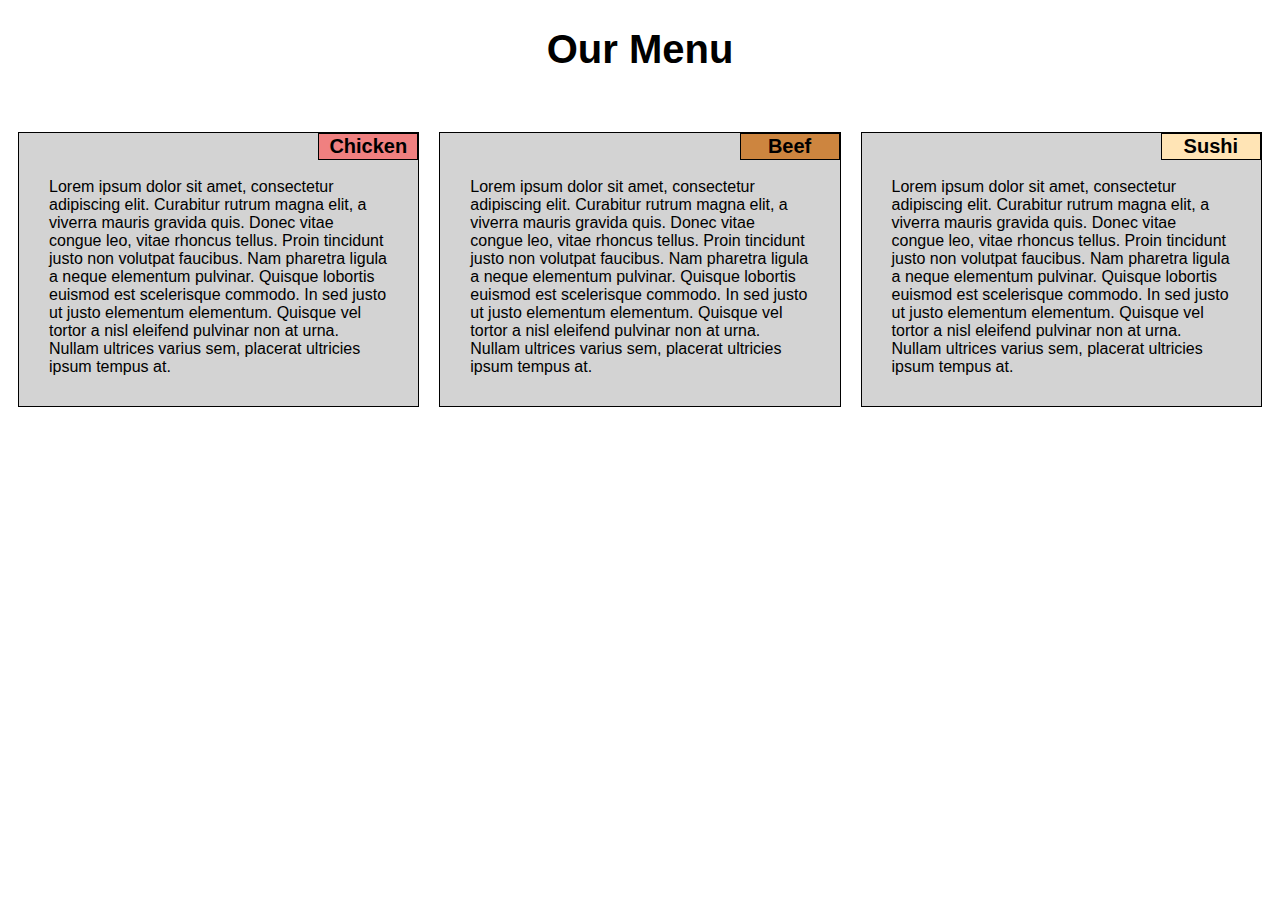
<file: mod2_solution/index.html>
<!DOCTYPE html>
<html>

<head>
    <meta charset="utf-8">
    <meta name="viewport" content="width=device-width, initial-scale=1">
    <title>Menu</title>
    <link rel="stylesheet" href="css/style.css">

    <h1>Our Menu</h1>

    <div class="row">
        <div class="col-lg-4 col-md-6">
            <section>
                <div id="chicken">Chicken</div>
                <p>Lorem ipsum dolor sit amet, consectetur adipiscing
                elit. Curabitur rutrum magna elit, a viverra mauris
                gravida quis. Donec vitae congue leo, vitae rhoncus
                tellus. Proin tincidunt justo non volutpat faucibus.
                Nam pharetra ligula a neque elementum pulvinar.
                Quisque lobortis euismod est scelerisque commodo.
                In sed justo ut justo elementum elementum. Quisque
                vel tortor a nisl eleifend pulvinar non at urna.
                Nullam ultrices varius sem, placerat ultricies ipsum
                tempus at.</p>
            </section>
        </div>

        <div class="col-lg-4 col-md-6">
            <section>
                <div id="beef">Beef</div>
                <p>Lorem ipsum dolor sit amet, consectetur adipiscing
                elit. Curabitur rutrum magna elit, a viverra mauris
                gravida quis. Donec vitae congue leo, vitae rhoncus
                tellus. Proin tincidunt justo non volutpat faucibus.
                Nam pharetra ligula a neque elementum pulvinar.
                Quisque lobortis euismod est scelerisque commodo.
                In sed justo ut justo elementum elementum. Quisque
                vel tortor a nisl eleifend pulvinar non at urna.
                Nullam ultrices varius sem, placerat ultricies ipsum
                tempus at.</p>
            </section>
        </div>

        <div class="col-lg-4 col-md-12">
            <section>
                <div id="sushi">Sushi</div>
                <p>Lorem ipsum dolor sit amet, consectetur adipiscing
                elit. Curabitur rutrum magna elit, a viverra mauris
                gravida quis. Donec vitae congue leo, vitae rhoncus
                tellus. Proin tincidunt justo non volutpat faucibus.
                Nam pharetra ligula a neque elementum pulvinar.
                Quisque lobortis euismod est scelerisque commodo.
                In sed justo ut justo elementum elementum. Quisque
                vel tortor a nisl eleifend pulvinar non at urna.
                Nullam ultrices varius sem, placerat ultricies ipsum
                tempus at.</p>
            </section>
        </div>

    </div>
</file>
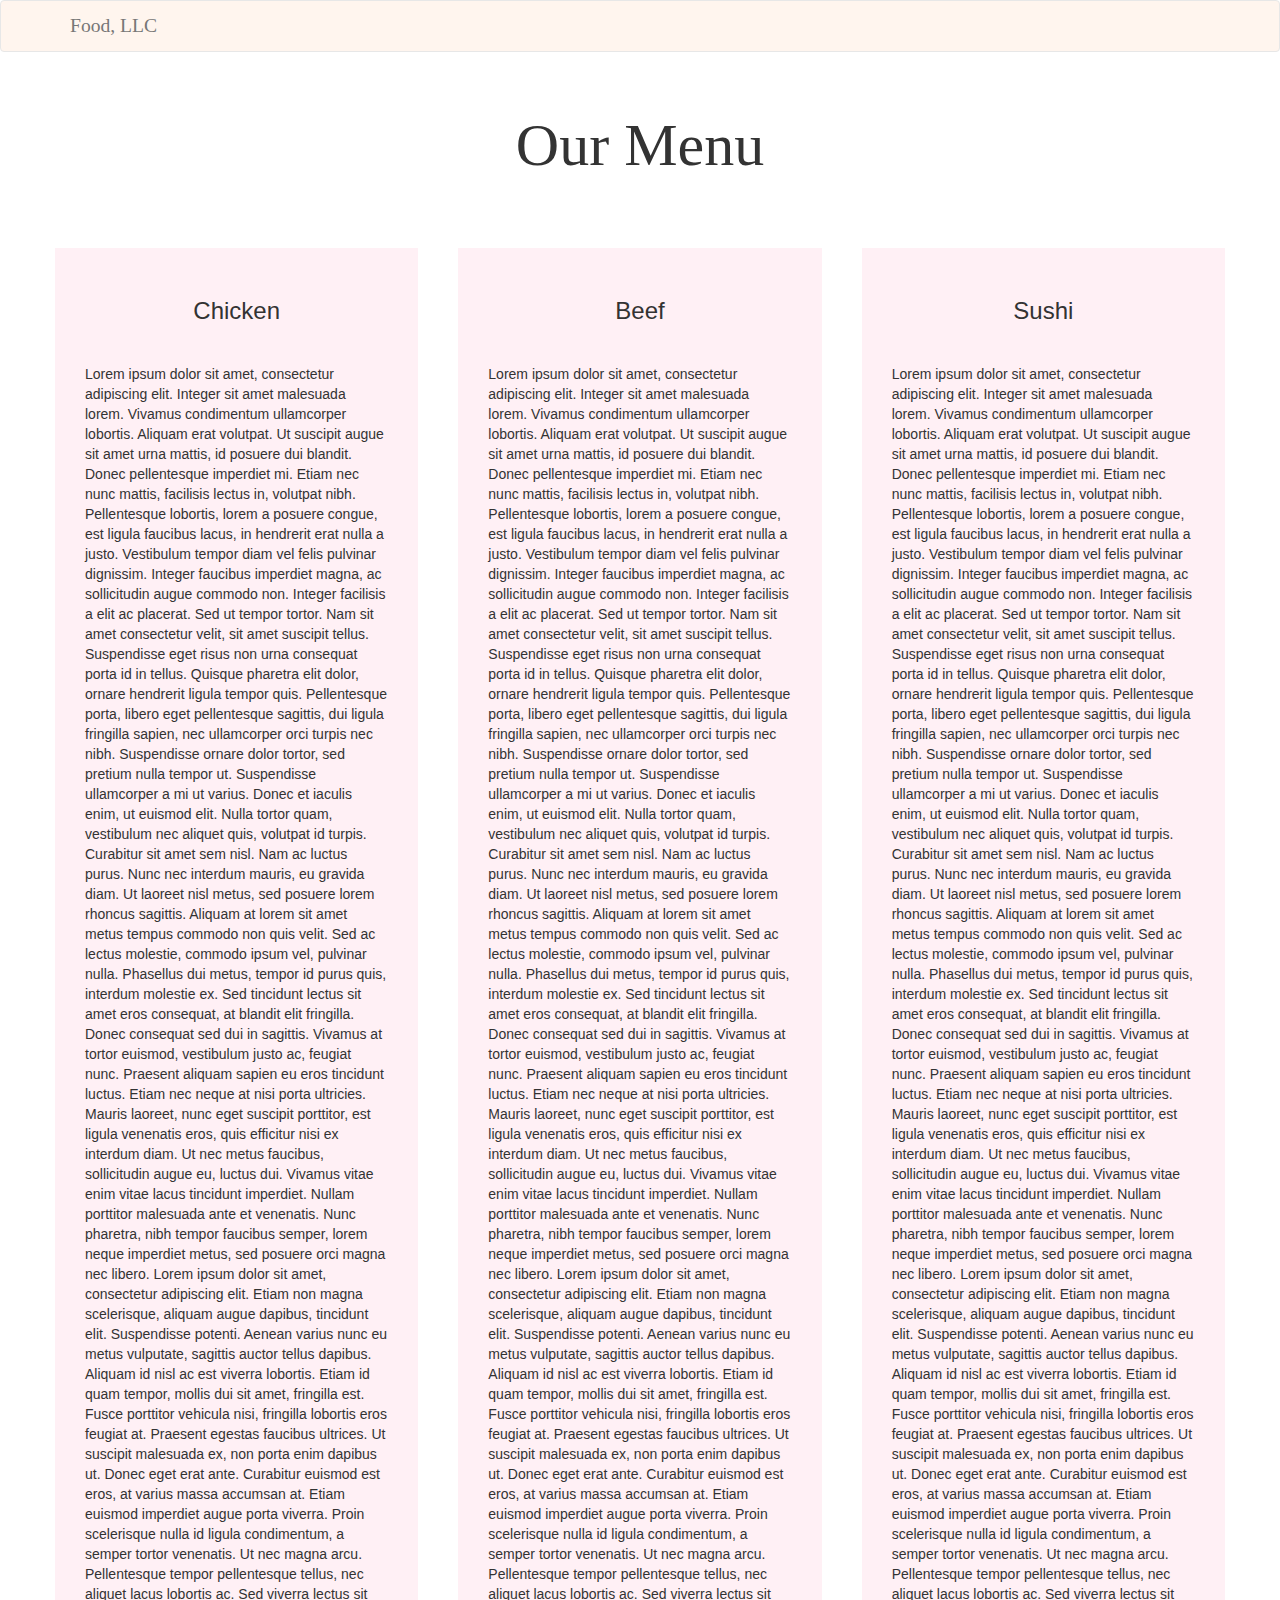
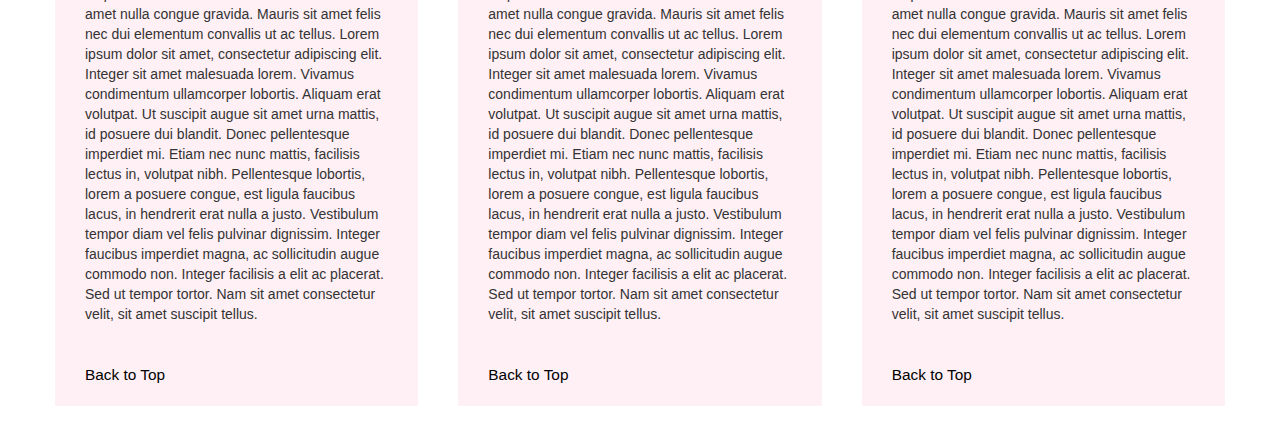
<file: mod3_solution/index.html>
<!DOCTYPE html>
<html>

<head>
    <meta charset="utf-8">
    <meta name="viewport" content="width=device-width, initial-scale=1">
    <title>Menu</title>
    <link rel="stylesheet" href="css/bootstrap.min.css">
    <link rel="stylesheet" href="css/style.css">
</head>

<body>
    <header id="top">
        <nav id="header-nav" class="navbar navbar-default">
            <div class="container">
                <div class="navbar-header">
                    <div class="navbar-brand">Food, LLC</div>
                    <button type="button" class="navbar-toggle collapsed visible-xs" data-toggle="collapse"
                        data-target="#collapsable-nav" aria-expanded="false">
                        <span class="sr-only">Toggle navigation</span>
                        <span class="icon-bar"></span>
                        <span class="icon-bar"></span>
                        <span class="icon-bar"></span>
                    </button>
                </div>

                <div id="collapsable-nav" class="collapse navbar-collapse">
                    <ul id="nav-list" class="nav navbar-nav navbar-right">
                        <li class="visible-xs text-center">
                            <a href="#chicken">Chicken</a>
                        </li>
                        <li class="visible-xs text-center">
                            <a href="#beef">Beef</a>
                        </li>
                        <li class="visible-xs text-center">
                            <a href="#sushi">Sushi</a>
                        </li>
                    </ul>
                </div>
            </div>
        </nav>
    </header>

    <h1 class="text-center">Our Menu</h1>

    <div class="container-fluid">
        <div class="row">
            <div class="col-xs-12 col-sm-6 col-md-4">
                <section id="chicken">
                    <h3 class="text-center">Chicken</h3>
                    <p>
                        Lorem ipsum dolor sit amet, consectetur adipiscing elit. Integer sit amet malesuada lorem.
                        Vivamus
                        condimentum ullamcorper lobortis. Aliquam erat volutpat. Ut suscipit augue sit amet urna mattis,
                        id
                        posuere dui blandit. Donec pellentesque imperdiet mi. Etiam nec nunc mattis, facilisis lectus
                        in,
                        volutpat nibh. Pellentesque lobortis, lorem a posuere congue, est ligula faucibus lacus, in
                        hendrerit erat nulla a justo. Vestibulum tempor diam vel felis pulvinar dignissim.
                        Integer faucibus imperdiet magna, ac sollicitudin augue commodo non. Integer facilisis a elit ac
                        placerat. Sed ut tempor tortor. Nam sit amet consectetur velit, sit amet suscipit tellus.
                        Suspendisse eget risus non urna consequat porta id in tellus. Quisque pharetra elit dolor,
                        ornare
                        hendrerit ligula tempor quis. Pellentesque porta, libero eget pellentesque sagittis, dui ligula
                        fringilla sapien, nec ullamcorper orci turpis nec nibh. Suspendisse ornare dolor tortor, sed
                        pretium
                        nulla tempor ut. Suspendisse ullamcorper a mi ut varius. Donec et iaculis enim, ut euismod elit.
                        Nulla tortor quam, vestibulum nec aliquet quis, volutpat id turpis. Curabitur sit amet sem nisl.
                        Nam
                        ac luctus purus.
                        Nunc nec interdum mauris, eu gravida diam. Ut laoreet nisl metus, sed posuere lorem rhoncus
                        sagittis. Aliquam at lorem sit amet metus tempus commodo non quis velit. Sed ac lectus molestie,
                        commodo ipsum vel, pulvinar nulla. Phasellus dui metus, tempor id purus quis, interdum molestie
                        ex.
                        Sed tincidunt lectus sit amet eros consequat, at blandit elit fringilla. Donec consequat sed dui
                        in
                        sagittis. Vivamus at tortor euismod, vestibulum justo ac, feugiat nunc. Praesent aliquam sapien
                        eu
                        eros tincidunt luctus. Etiam nec neque at nisi porta ultricies. Mauris laoreet, nunc eget
                        suscipit
                        porttitor, est ligula venenatis eros, quis efficitur nisi ex interdum diam. Ut nec metus
                        faucibus,
                        sollicitudin augue eu, luctus dui.
                        Vivamus vitae enim vitae lacus tincidunt imperdiet. Nullam porttitor malesuada ante et
                        venenatis.
                        Nunc pharetra, nibh tempor faucibus semper, lorem neque imperdiet metus, sed posuere orci magna
                        nec
                        libero. Lorem ipsum dolor sit amet, consectetur adipiscing elit. Etiam non magna scelerisque,
                        aliquam augue dapibus, tincidunt elit. Suspendisse potenti. Aenean varius nunc eu metus
                        vulputate,
                        sagittis auctor tellus dapibus. Aliquam id nisl ac est viverra lobortis.
                        Etiam id quam tempor, mollis dui sit amet, fringilla est. Fusce porttitor vehicula nisi,
                        fringilla
                        lobortis eros feugiat at. Praesent egestas faucibus ultrices. Ut suscipit malesuada ex, non
                        porta
                        enim dapibus ut. Donec eget erat ante. Curabitur euismod est eros, at varius massa accumsan at.
                        Etiam euismod imperdiet augue porta viverra. Proin scelerisque nulla id ligula condimentum, a
                        semper
                        tortor venenatis. Ut nec magna arcu. Pellentesque tempor pellentesque tellus, nec aliquet lacus
                        lobortis ac. Sed viverra lectus sit amet nulla congue gravida. Mauris sit amet felis nec dui
                        elementum convallis ut ac tellus.
                        Lorem ipsum dolor sit amet, consectetur adipiscing elit. Integer sit amet malesuada lorem.
                        Vivamus
                        condimentum ullamcorper lobortis. Aliquam erat volutpat. Ut suscipit augue sit amet urna mattis,
                        id
                        posuere dui blandit. Donec pellentesque imperdiet mi. Etiam nec nunc mattis, facilisis lectus
                        in,
                        volutpat nibh. Pellentesque lobortis, lorem a posuere congue, est ligula faucibus lacus, in
                        hendrerit erat nulla a justo. Vestibulum tempor diam vel felis pulvinar dignissim.
                        Integer faucibus imperdiet magna, ac sollicitudin augue commodo non. Integer facilisis a elit ac
                        placerat. Sed ut tempor tortor. Nam sit amet consectetur velit, sit amet suscipit tellus.
                    </p>
                    <a href="#top">Back to Top</a> 
                </section>
            </div>

            <div class="col-xs-12 col-sm-6 col-md-4">
                <section id="beef">
                    <h3 class="text-center">Beef</h3>
                    <p>
                        Lorem ipsum dolor sit amet, consectetur adipiscing elit. Integer sit amet malesuada lorem.
                        Vivamus
                        condimentum ullamcorper lobortis. Aliquam erat volutpat. Ut suscipit augue sit amet urna mattis,
                        id
                        posuere dui blandit. Donec pellentesque imperdiet mi. Etiam nec nunc mattis, facilisis lectus
                        in,
                        volutpat nibh. Pellentesque lobortis, lorem a posuere congue, est ligula faucibus lacus, in
                        hendrerit erat nulla a justo. Vestibulum tempor diam vel felis pulvinar dignissim.
                        Integer faucibus imperdiet magna, ac sollicitudin augue commodo non. Integer facilisis a elit ac
                        placerat. Sed ut tempor tortor. Nam sit amet consectetur velit, sit amet suscipit tellus.
                        Suspendisse eget risus non urna consequat porta id in tellus. Quisque pharetra elit dolor,
                        ornare
                        hendrerit ligula tempor quis. Pellentesque porta, libero eget pellentesque sagittis, dui ligula
                        fringilla sapien, nec ullamcorper orci turpis nec nibh. Suspendisse ornare dolor tortor, sed
                        pretium
                        nulla tempor ut. Suspendisse ullamcorper a mi ut varius. Donec et iaculis enim, ut euismod elit.
                        Nulla tortor quam, vestibulum nec aliquet quis, volutpat id turpis. Curabitur sit amet sem nisl.
                        Nam
                        ac luctus purus.
                        Nunc nec interdum mauris, eu gravida diam. Ut laoreet nisl metus, sed posuere lorem rhoncus
                        sagittis. Aliquam at lorem sit amet metus tempus commodo non quis velit. Sed ac lectus molestie,
                        commodo ipsum vel, pulvinar nulla. Phasellus dui metus, tempor id purus quis, interdum molestie
                        ex.
                        Sed tincidunt lectus sit amet eros consequat, at blandit elit fringilla. Donec consequat sed dui
                        in
                        sagittis. Vivamus at tortor euismod, vestibulum justo ac, feugiat nunc. Praesent aliquam sapien
                        eu
                        eros tincidunt luctus. Etiam nec neque at nisi porta ultricies. Mauris laoreet, nunc eget
                        suscipit
                        porttitor, est ligula venenatis eros, quis efficitur nisi ex interdum diam. Ut nec metus
                        faucibus,
                        sollicitudin augue eu, luctus dui.
                        Vivamus vitae enim vitae lacus tincidunt imperdiet. Nullam porttitor malesuada ante et
                        venenatis.
                        Nunc pharetra, nibh tempor faucibus semper, lorem neque imperdiet metus, sed posuere orci magna
                        nec
                        libero. Lorem ipsum dolor sit amet, consectetur adipiscing elit. Etiam non magna scelerisque,
                        aliquam augue dapibus, tincidunt elit. Suspendisse potenti. Aenean varius nunc eu metus
                        vulputate,
                        sagittis auctor tellus dapibus. Aliquam id nisl ac est viverra lobortis.
                        Etiam id quam tempor, mollis dui sit amet, fringilla est. Fusce porttitor vehicula nisi,
                        fringilla
                        lobortis eros feugiat at. Praesent egestas faucibus ultrices. Ut suscipit malesuada ex, non
                        porta
                        enim dapibus ut. Donec eget erat ante. Curabitur euismod est eros, at varius massa accumsan at.
                        Etiam euismod imperdiet augue porta viverra. Proin scelerisque nulla id ligula condimentum, a
                        semper
                        tortor venenatis. Ut nec magna arcu. Pellentesque tempor pellentesque tellus, nec aliquet lacus
                        lobortis ac. Sed viverra lectus sit amet nulla congue gravida. Mauris sit amet felis nec dui
                        elementum convallis ut ac tellus.
                        Lorem ipsum dolor sit amet, consectetur adipiscing elit. Integer sit amet malesuada lorem.
                        Vivamus
                        condimentum ullamcorper lobortis. Aliquam erat volutpat. Ut suscipit augue sit amet urna mattis,
                        id
                        posuere dui blandit. Donec pellentesque imperdiet mi. Etiam nec nunc mattis, facilisis lectus
                        in,
                        volutpat nibh. Pellentesque lobortis, lorem a posuere congue, est ligula faucibus lacus, in
                        hendrerit erat nulla a justo. Vestibulum tempor diam vel felis pulvinar dignissim.
                        Integer faucibus imperdiet magna, ac sollicitudin augue commodo non. Integer facilisis a elit ac
                        placerat. Sed ut tempor tortor. Nam sit amet consectetur velit, sit amet suscipit tellus.
                    </p>
                    <a href="#top">Back to Top</a> 
                </section>
            </div>

            <div class="col-xs-12 col-sm-12 col-md-4">
                <section id="sushi">
                    <h3 class="text-center">Sushi</h3>
                    <p>
                        Lorem ipsum dolor sit amet, consectetur adipiscing elit. Integer sit amet malesuada lorem.
                        Vivamus
                        condimentum ullamcorper lobortis. Aliquam erat volutpat. Ut suscipit augue sit amet urna mattis,
                        id
                        posuere dui blandit. Donec pellentesque imperdiet mi. Etiam nec nunc mattis, facilisis lectus
                        in,
                        volutpat nibh. Pellentesque lobortis, lorem a posuere congue, est ligula faucibus lacus, in
                        hendrerit erat nulla a justo. Vestibulum tempor diam vel felis pulvinar dignissim.
                        Integer faucibus imperdiet magna, ac sollicitudin augue commodo non. Integer facilisis a elit ac
                        placerat. Sed ut tempor tortor. Nam sit amet consectetur velit, sit amet suscipit tellus.
                        Suspendisse eget risus non urna consequat porta id in tellus. Quisque pharetra elit dolor,
                        ornare
                        hendrerit ligula tempor quis. Pellentesque porta, libero eget pellentesque sagittis, dui ligula
                        fringilla sapien, nec ullamcorper orci turpis nec nibh. Suspendisse ornare dolor tortor, sed
                        pretium
                        nulla tempor ut. Suspendisse ullamcorper a mi ut varius. Donec et iaculis enim, ut euismod elit.
                        Nulla tortor quam, vestibulum nec aliquet quis, volutpat id turpis. Curabitur sit amet sem nisl.
                        Nam
                        ac luctus purus.
                        Nunc nec interdum mauris, eu gravida diam. Ut laoreet nisl metus, sed posuere lorem rhoncus
                        sagittis. Aliquam at lorem sit amet metus tempus commodo non quis velit. Sed ac lectus molestie,
                        commodo ipsum vel, pulvinar nulla. Phasellus dui metus, tempor id purus quis, interdum molestie
                        ex.
                        Sed tincidunt lectus sit amet eros consequat, at blandit elit fringilla. Donec consequat sed dui
                        in
                        sagittis. Vivamus at tortor euismod, vestibulum justo ac, feugiat nunc. Praesent aliquam sapien
                        eu
                        eros tincidunt luctus. Etiam nec neque at nisi porta ultricies. Mauris laoreet, nunc eget
                        suscipit
                        porttitor, est ligula venenatis eros, quis efficitur nisi ex interdum diam. Ut nec metus
                        faucibus,
                        sollicitudin augue eu, luctus dui.
                        Vivamus vitae enim vitae lacus tincidunt imperdiet. Nullam porttitor malesuada ante et
                        venenatis.
                        Nunc pharetra, nibh tempor faucibus semper, lorem neque imperdiet metus, sed posuere orci magna
                        nec
                        libero. Lorem ipsum dolor sit amet, consectetur adipiscing elit. Etiam non magna scelerisque,
                        aliquam augue dapibus, tincidunt elit. Suspendisse potenti. Aenean varius nunc eu metus
                        vulputate,
                        sagittis auctor tellus dapibus. Aliquam id nisl ac est viverra lobortis.
                        Etiam id quam tempor, mollis dui sit amet, fringilla est. Fusce porttitor vehicula nisi,
                        fringilla
                        lobortis eros feugiat at. Praesent egestas faucibus ultrices. Ut suscipit malesuada ex, non
                        porta
                        enim dapibus ut. Donec eget erat ante. Curabitur euismod est eros, at varius massa accumsan at.
                        Etiam euismod imperdiet augue porta viverra. Proin scelerisque nulla id ligula condimentum, a
                        semper
                        tortor venenatis. Ut nec magna arcu. Pellentesque tempor pellentesque tellus, nec aliquet lacus
                        lobortis ac. Sed viverra lectus sit amet nulla congue gravida. Mauris sit amet felis nec dui
                        elementum convallis ut ac tellus.
                        Lorem ipsum dolor sit amet, consectetur adipiscing elit. Integer sit amet malesuada lorem.
                        Vivamus
                        condimentum ullamcorper lobortis. Aliquam erat volutpat. Ut suscipit augue sit amet urna mattis,
                        id
                        posuere dui blandit. Donec pellentesque imperdiet mi. Etiam nec nunc mattis, facilisis lectus
                        in,
                        volutpat nibh. Pellentesque lobortis, lorem a posuere congue, est ligula faucibus lacus, in
                        hendrerit erat nulla a justo. Vestibulum tempor diam vel felis pulvinar dignissim.
                        Integer faucibus imperdiet magna, ac sollicitudin augue commodo non. Integer facilisis a elit ac
                        placerat. Sed ut tempor tortor. Nam sit amet consectetur velit, sit amet suscipit tellus.
                    </p>
                    <a href="#top">Back to Top</a> 
                </section>
            </div>
        </div>
    </div>

    <script src="js/jquery-2.1.4.min.js"></script>
    <script src="js/bootstrap.min.js"></script>

</body>

</html>
</file>
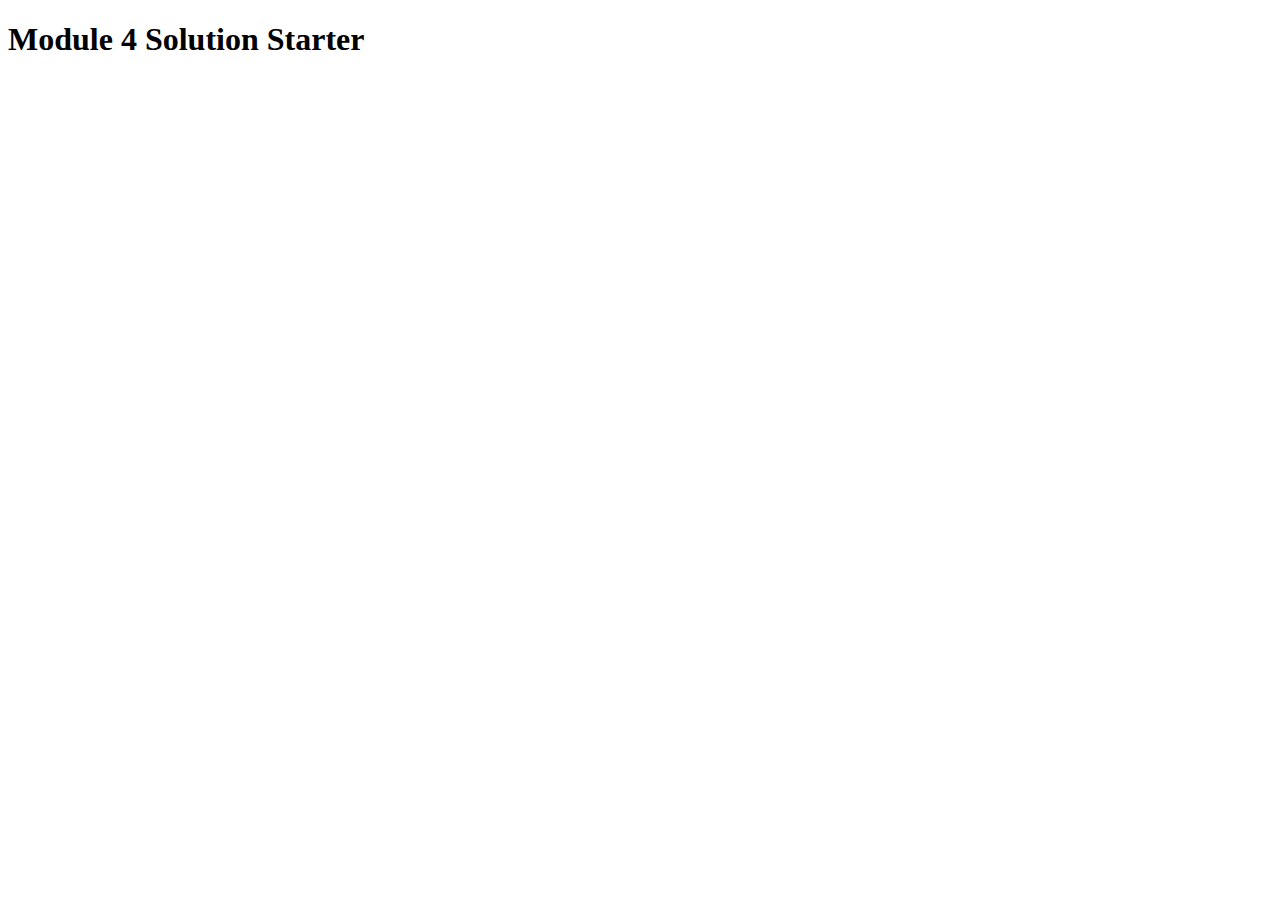
<file: mod4_solution/index.html>
<!DOCTYPE html>
<html>
<head>
  <meta charset="utf-8">
  <title>Module 4 Solution Starter</title>
  <script>
    var names = []; // DO NOT REMOVE
  </script>
  <script src="SpeakHello.js"></script>
  <script src="SpeakGoodBye.js"></script>
  <script src="script.js"></script>
</head>
<body>
  <h1>Module 4 Solution Starter</h1>
</body>
</html>
</file>
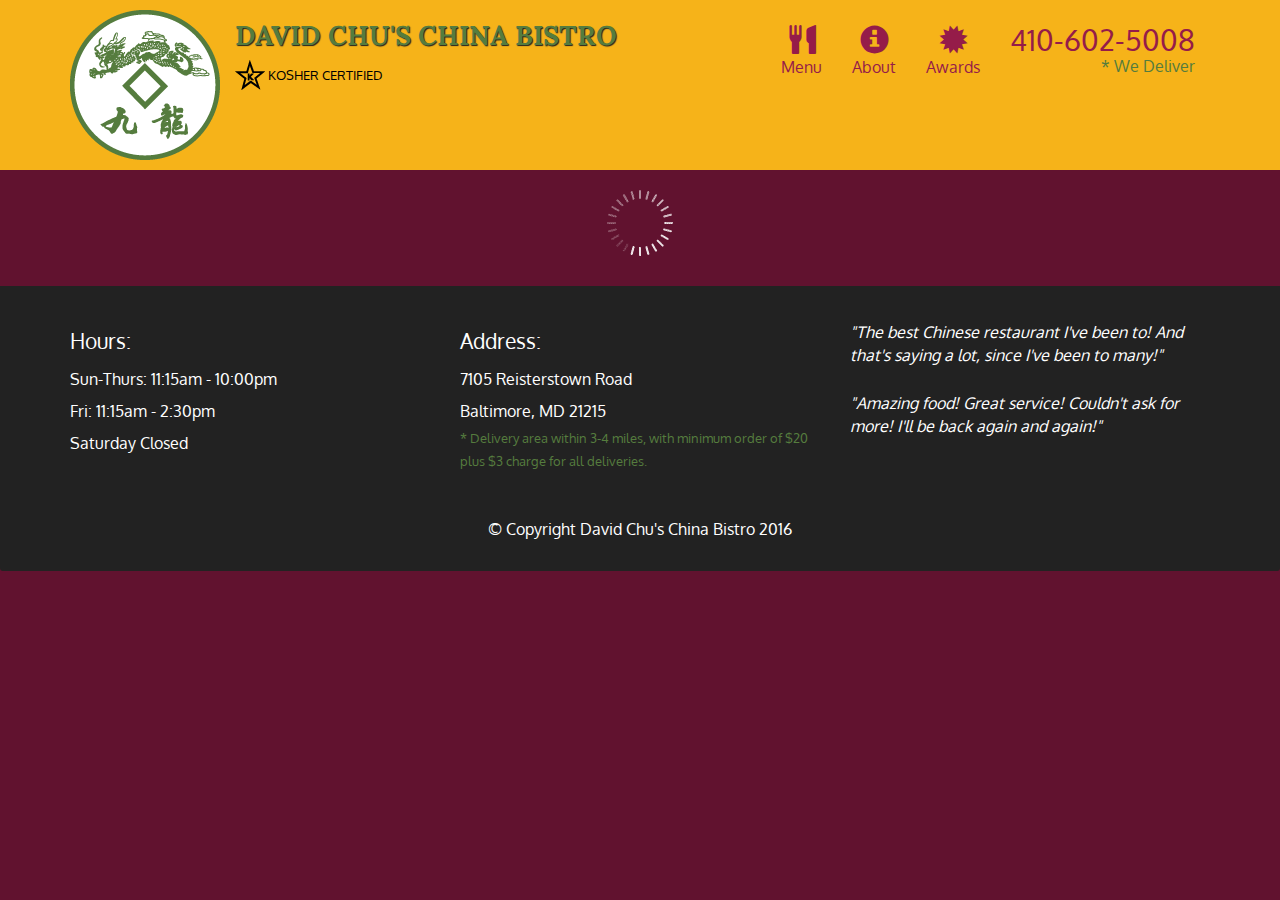
<file: mod5_solution/index.html>
<!doctype html>
<html lang="en">
  <head>
    <meta charset="utf-8">
    <meta http-equiv="X-UA-Compatible" content="IE=edge">
    <meta name="viewport" content="width=device-width, initial-scale=1">
    <title>David Chu's China Bistro</title>
    <link rel="stylesheet" href="css/bootstrap.min.css">
    <link rel="stylesheet" href="css/styles.css">
    <link href='https://fonts.googleapis.com/css?family=Oxygen:400,300,700' rel='stylesheet' type='text/css'>
    <link href='https://fonts.googleapis.com/css?family=Lora' rel='stylesheet' type='text/css'>
  </head>
<body>
  <header>
    <nav id="header-nav" class="navbar navbar-default">
      <div class="container">
        <div class="navbar-header">
          <a href="index.html" class="pull-left visible-md visible-lg">
            <div id="logo-img" alt="Logo image"></div>
          </a>

          <div class="navbar-brand">
            <a href="index.html"><h1>David Chu's China Bistro</h1></a>
            <p>
              <img src="images/star-k-logo.png" alt="Kosher certification">
              <span>Kosher Certified</span>
            </p>
          </div>

          <button id="navbarToggle" type="button" class="navbar-toggle collapsed" data-toggle="collapse" data-target="#collapsable-nav" aria-expanded="false">
            <span class="sr-only">Toggle navigation</span>
            <span class="icon-bar"></span>
            <span class="icon-bar"></span>
            <span class="icon-bar"></span>
          </button>
        </div>
        
        <div id="collapsable-nav" class="collapse navbar-collapse">
           <ul id="nav-list" class="nav navbar-nav navbar-right">
            <li id="navHomeButton" class="visible-xs active">
              <a href="index.html">
                <span class="glyphicon glyphicon-home"></span> Home</a>
            </li>
            <li id="navMenuButton">
              <a href="#" onclick="$dc.loadMenuCategories();">
                <span class="glyphicon glyphicon-cutlery"></span><br class="hidden-xs"> Menu</a>
            </li>
            <li>
              <a href="#">
                <span class="glyphicon glyphicon-info-sign"></span><br class="hidden-xs"> About</a>
            </li>
            <li>
              <a href="#">
                <span class="glyphicon glyphicon-certificate"></span><br class="hidden-xs"> Awards</a>
            </li>
            <li id="phone" class="hidden-xs">
              <a href="tel:410-602-5008">
                <span>410-602-5008</span></a><div>* We Deliver</div>
            </li>
          </ul><!-- #nav-list -->
        </div><!-- .collapse .navbar-collapse -->
      </div><!-- .container -->
    </nav><!-- #header-nav -->
  </header>

  <div id="call-btn" class="visible-xs">
    <a class="btn" href="tel:410-602-5008">
    <span class="glyphicon glyphicon-earphone"></span>
    410-602-5008
    </a>
  </div>
  <div id="xs-deliver" class="text-center visible-xs">* We Deliver</div>

  <div id="main-content" class="container"></div>

  <footer class="panel-footer">
    <div class="container">
      <div class="row">
        <section id="hours" class="col-sm-4">
          <span>Hours:</span><br>
          Sun-Thurs: 11:15am - 10:00pm<br>
          Fri: 11:15am - 2:30pm<br>
          Saturday Closed
          <hr class="visible-xs">
        </section>
        <section id="address" class="col-sm-4">
          <span>Address:</span><br>
          7105 Reisterstown Road<br>
          Baltimore, MD 21215
          <p>* Delivery area within 3-4 miles, with minimum order of $20 plus $3 charge for all deliveries.</p>
          <hr class="visible-xs">
        </section>
        <section id="testimonials" class="col-sm-4">
          <p>"The best Chinese restaurant I've been to! And that's saying a lot, since I've been to many!"</p>
          <p>"Amazing food! Great service! Couldn't ask for more! I'll be back again and again!"</p>
        </section>
      </div>
      <div class="text-center">&copy; Copyright David Chu's China Bistro 2016</div>
    </div>
  </footer>

  <!-- jQuery (Bootstrap JS plugins depend on it) -->
  <script src="js/jquery-2.1.4.min.js"></script>
  <script src="js/bootstrap.min.js"></script>
  <script src="js/ajax-utils.js"></script>
  <script src="js/script.js"></script>
</body>
</html>
</file>
<file: mod2_solution/css/style.css>
* {
    box-sizing: border-box;
    font-family: Didot, sans-serif;
  }

.row {
    width: 100%;
  }

@media (min-width: 992px) {
    .col-lg-4 {
        float: left;
        width: 33.33%;
    }
}

@media (min-width: 768px) and (max-width: 991px) {
    .col-md-6 {
        float: left;
        width: 50%;
    }

    .col-md-12 {
        float: left;
        width: 100%;
    }
}

h1 {
    text-align: center;
    margin-bottom: 50px;
    font-size: 250%;
}

section {
    position: relative;
    background-color: lightgray;
    border: 1px solid black; 
    margin: 10px;
}

section > div {
    position: absolute;
    top: 0px;
    right: 0px;
    width: 100px;
    border: 1px solid black; 
    text-align: center;
    overflow: auto;
    font-size: 125%;
    font-weight: bold;
    padding: 1px;
}

#chicken {
    background-color: lightcoral;
}

#beef {
    background-color: peru;
}

#sushi {
    background-color: moccasin;
}

p {
    margin: 45px 30px 30px 30px;
}
</file>
<file: mod3_solution/css/style.css>
* {
    box-sizing: border-box;
    font-family: Didot, sans-serif;
}

#header-nav {
    background-color: seashell;
}

.navbar-brand {
    font-size: 1.4em;
    font-family: Palatino;
}

#nav-list {
    background-color: mistyrose;
}

#nav-list li {
    border-bottom: grey 1px dashed;
    padding: 5px auto;
    font-size: 1.2em;
}

#nav-list li:nth-child(3) {
    border-bottom: mistyrose;
} 

h1 {
    margin: 60px auto 50px auto;
    font-family: Snell Roundhand;
    font-size: 60px;
}

.row {
    margin: auto 20px;
}

section {
    background-color: lavenderblush;
    margin: 20px 5px;
    padding-top: 30px;
    padding-bottom: 20px;
}

p {
    padding: 30px;
}

section a {
    color: gray;
    margin-left: 30px;
    font-size: 1.1em;
}

section a:link {
    text-decoration: none;
    color: black;
}
</file>
<file: mod5_solution/css/styles.css>
body {
  font-size: 16px;
  color: #fff;
  background-color: #61122f;
  font-family: 'Oxygen', sans-serif;
}

/** HEADER **/
#header-nav {
  background-color: #f6b319;
  border-radius: 0;
  border: 0;
}

#logo-img {
  background: url('../images/restaurant-logo_large.png') no-repeat;
  width: 150px;
  height: 150px;
  margin: 10px 15px 10px 0;
}

.navbar-brand {
  padding-top: 25px;
}
.navbar-brand h1 { /* Restaurant name */
  font-family: 'Lora', serif;
  color: #557c3e;
  font-size: 1.5em;
  text-transform: uppercase;
  font-weight: bold;
  text-shadow: 1px 1px 1px #222;
  margin-top: 0;
  margin-bottom: 0;
  line-height: .75;
}
.navbar-brand a:hover, .navbar-brand a:focus {
  text-decoration: none;
}
.navbar-brand p { /* Kosher cert */
  color: #000;
  text-transform: uppercase;
  font-size: .7em;
  margin-top: 15px;
}
.navbar-brand p span { /* Star-K */
  vertical-align: middle;
}

#nav-list {
  margin-top: 10px;
}
#nav-list a {
  color: #951C49;
  text-align: center;
}
#nav-list a:hover {
  background: #E7E7E7;
}
#nav-list a span {
  font-size: 1.8em;
}

#phone {
  margin-top: 5px;
}
#phone a { /* Phone number */
  text-align: right;
  padding-bottom: 0;
}
#phone div { /* We Deliver */
  color: #557c3e;
  text-align: right;
  padding-right: 15px;
}

.navbar-header button.navbar-toggle, .navbar-header .icon-bar {
  border: 1px solid #61122f;
}
.navbar-header button.navbar-toggle {
  clear: both;
  margin-top: -30px;
}
/* END HEADER */

/* FOOTER */
.panel-footer {
  margin-top: 30px;
  padding-top: 35px;
  padding-bottom: 30px;
  background-color: #222;
  border-top: 0;
}
.panel-footer div.row {
  margin-bottom: 35px;
}
#hours, #address {
  line-height: 2;
}
#hours > span, #address > span {
  font-size: 1.3em;
}
#address p {
  color: #557c3e;
  font-size: .8em;
  line-height: 1.8;
}
#testimonials {
  font-style: italic;
}
#testimonials p:nth-child(2) {
  margin-top: 25px;
}
/* END FOOTER */



/* HOME PAGE */
.container .jumbotron {
  box-shadow: 0 0 50px #3F0C1F;
  border: 2px solid #3F0C1F;
}

#menu-tile, #specials-tile, #map-tile {
  height: 250px;
  width: 100%;
  margin-bottom: 15px;
  position: relative;
  border: 2px solid #3F0C1F;
  overflow: hidden;
}
#menu-tile:hover, #specials-tile:hover, #map-tile:hover {
  box-shadow: 0 1px 5px 1px #cccccc;
}
#menu-tile {
  background: url('../images/menu-tile.jpg') no-repeat;
  background-position: center;
}
#specials-tile {
  background: url('../images/specials-tile.jpg') no-repeat;
  background-position: center;
}
#menu-tile span, #specials-tile span, #map-tile span {
  position: absolute;
  bottom: 0;
  right: 0;
  width: 100%;
  text-align: center;
  font-size: 1.6em;
  text-transform: uppercase;
  background-color: #000;
  color: #fff;
  opacity: .8;
}
/* END HOME PAGE */

/* MENU CATEGORIES PAGE */
.category-tile { 
  position: relative;
  border: 2px solid #3F0C1F;
  overflow: hidden;
  width: 200px;
  height: 200px;
  margin: 0 auto 15px;
}
.category-tile span {
  position: absolute;
  bottom: 0;
  right: 0;
  width: 100%;
  text-align: center;
  font-size: 1.2em;
  text-transform: uppercase;
  background-color: #000;
  color: #fff;
  opacity: .8;
}
.category-tile:hover {
  box-shadow: 0 1px 5px 1px #cccccc;
}

#menu-categories-title + div {
  margin-bottom: 50px;
}
/* END MENU CATEGORIES PAGE */

/* SINGLE CATEGORY PAGE */
.menu-item-tile {
  margin-bottom: 25px;
}
.menu-item-tile hr {
  width: 80%;
}
.menu-item-tile .menu-item-price {
  font-size: 1.1em;
  text-align: right;
  margin-top: -15px;
  margin-right: -15px;
}
.menu-item-tile .menu-item-price span {
  font-size: .6em;
}
.menu-item-photo {
  position: relative;
  border: 2px solid #3F0C1F; 
  overflow: hidden;
  padding: 0;
  margin-right: -15px;
  margin-left: auto;
  margin-bottom: 20px;
  max-width: 250px;
}
.menu-item-photo div {
  position: absolute;
  bottom: 0;
  right: 0;
  width: 80px;
  background-color: #557c3e;
  text-align: center;
}
.menu-item-description {
  padding-right: 30px;
}
h3.menu-item-title {
  margin: 0 0 10px;
}
.menu-item-details {
  font-size: .9em;
  font-style: italic;
}
/* END SINGLE CATEGORY PAGE */


/********** Large devices only **********/
@media (min-width: 1200px) {
  .container .jumbotron {
    background: url('../images/jumbotron_1200.jpg') no-repeat;
    height: 675px;
  }
}

/********** Medium devices only **********/
@media (min-width: 992px) and (max-width: 1199px) {
  /* Header */
  #logo-img {
    background: url('../images/restaurant-logo_medium.png') no-repeat;
    width: 100px;
    height: 100px;
    margin: 5px 5px 5px 0;
  }
  /* End Header */

  /* Home Page */
  .container .jumbotron {
    background: url('../images/jumbotron_992.jpg') no-repeat;
    height: 558px;
  }
  /* End Home Page */
}

/********** Small devices only **********/
@media (min-width: 768px) and (max-width: 991px) {
  /* Home Page */
  .container .jumbotron {
    background: url('../images/jumbotron_768.jpg') no-repeat;
    height: 432px;
  }
  /* End Home Page */
}

/********** Extra small devices only **********/
@media (max-width: 767px) {
  /* Header */
  .navbar-brand {
    padding-top: 10px;
    height: 80px;
  }
  .navbar-brand h1 { /* Restaurant name */
    padding-top: 10px;
    font-size: 5vw; /* 1vw = 1% of viewport width */
  }
  .navbar-brand p { /* Kosher cert */
    font-size: .6em;
    margin-top: 12px;
  }
  .navbar-brand p img { /* Star-K */
    height: 20px;
  }

  #collapsable-nav a { /* Collapsed nav menu text */
    font-size: 1.2em;
  }
  #collapsable-nav a span { /* Collapsed nav menu glyph */
    font-size: 1em;
    margin-right: 5px;
  }

  #call-btn > a {
    font-size: 1.5em;
    display: block;
    margin: 0 20px;
    padding: 10px;
    border: 2px solid #fff;
    background-color: #f6b319;
    color: #951c49;
  }
  #xs-deliver {
    margin-top: 5px;
    font-size: .7em;
    letter-spacing: .1em;
    text-transform: uppercase;
  }
  /* End Header */

  /* Footer */
  .panel-footer section {
    margin-bottom: 30px;
    text-align: center;
  }
  .panel-footer section:nth-child(3) {
    margin-bottom: 0; /* margin already exists on the whole row */
  }
  .panel-footer section hr {
    width: 50%;
  }
  /* End Footer */

  /* Home Page */
  .container .jumbotron {
    margin-top: 30px;
    padding: 0;
  }
  #menu-tile, #specials-tile {
    width: 360px;
    margin: 0 auto 15px;
  }

  .menu-item-photo {
    margin-right: auto;
  }
  .menu-item-tile .menu-item-price {
    text-align: center;
  }
  .menu-item-description {
    text-align: center;;
  }
}


/********** Super extra small devices Only :-) (e.g., iPhone 4) **********/
@media (max-width: 479px) {
  /* Header */
  .navbar-brand h1 { /* Restaurant name */
    padding-top: 5px;
    font-size: 6vw;
  }
  /* End Header */
  
  /* Home page */
  #menu-tile, #specials-tile {
    width: 280px;
    margin: 0 auto 15px;
  }

  .col-xxs-12 {
    position: relative;
    min-height: 1px;
    padding-right: 15px;
    padding-left: 15px;
    float: left;
    width: 100%;
  }
}
</file>
